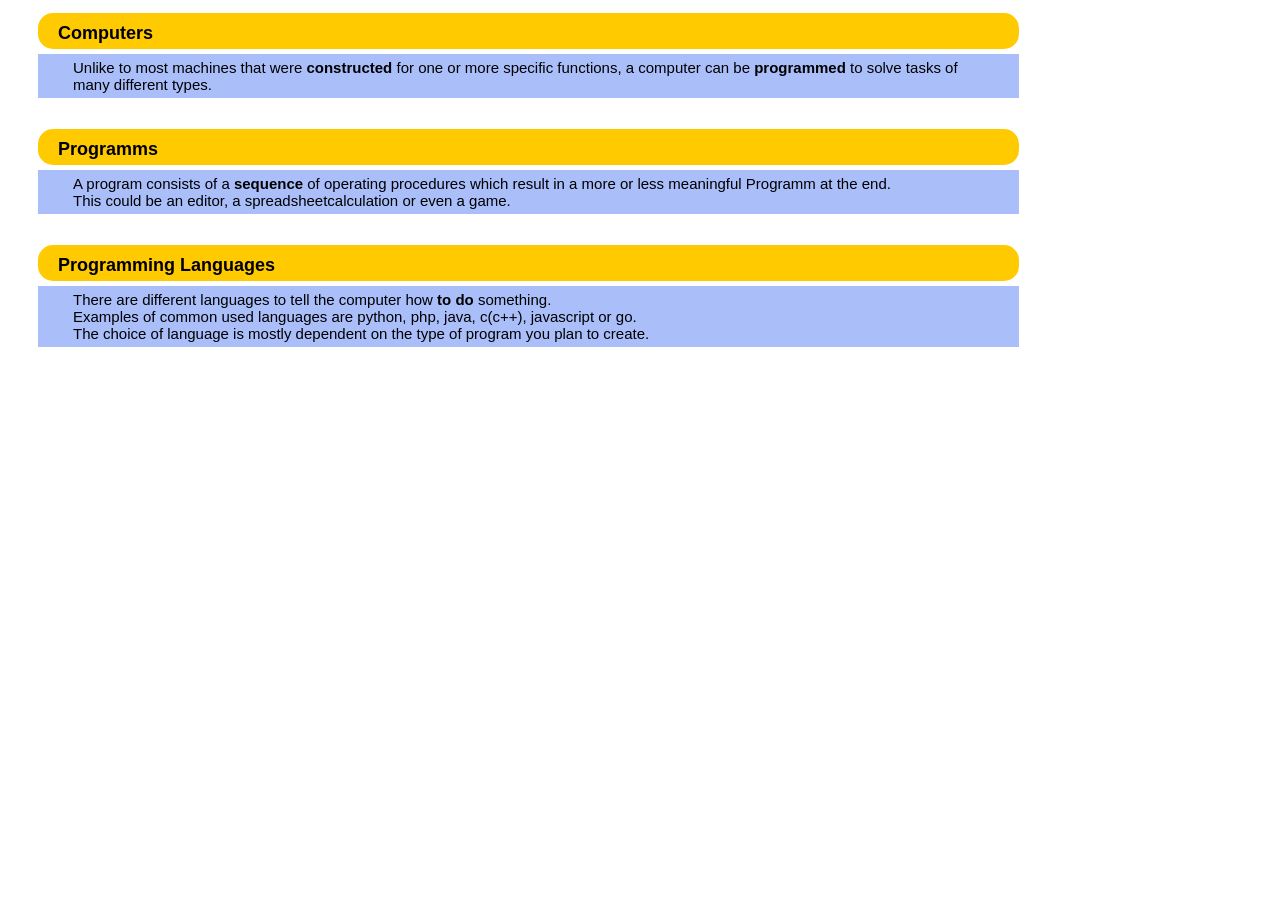
<file: Stage1,2/generated_output.html>
<!DOCTYPE html>
<html>
        <head>
                <meta charset="UTF-8">
                <meta http-equiv="X-UA-Compatible" content="IE=edge">
                <meta name="viewport" content="width=device-width, initial-scale=1">
                <title>Udacity Stage2: Notes generated with script</title>
                <link rel="stylesheet" href="http://normalize-css.googlecode.com/svn/trunk/normalize.css" />
                <style type="text/css">
                * {
                        -webkit-box-sizing: border-box;
                        -moz-box-sizing: border-box;
                        -ms-box-sizing: border-box;
                        -webkit-flex-wrap: wrap;
                        box-sizing: border-box;
                }
                .concept-title {
                        background-color: rgb(255, 203, 0);
                        padding-top: 10px;
                        padding-left: 20px;
                        padding-right: 20px;
                        padding-bottom: 5px;
                        border-radius: 15px;
                        margin-top: 5px;
                        margin-bottom: 5px;
                        min-width: 100%;
                }
                .concept-description {
                        font-weight: normal;
                        font-size: smaller;
                        background-color: rgb(170, 190, 250);
                        padding-left: 35px;
                        padding-right: 35px;
                        padding-top: 5px;
                        padding-bottom: 5px ;
                        margin-bottom: 8px;
                        min-width: 100%;
                }

                .concept {
                        font-family: sans-serif;
                        font-weight: bolder;
                        font-size: large;
                        padding-left: 30px;
                        max-width: 80%;
                        display: -webkit-flex; /* Safari */
                        display: flex;
                        flex-wrap: wrap;
                        }
                </style>
                <link rel="icon" href="favicon.ico" sizes="16x16" type="image/png">
        </head>
        <body>

        <div class="concept">
                <div class="concept-title">
                        Computers
                </div>
                <div class="concept-description">

Unlike to most machines that were <strong>constructed</strong>
for one or more specific functions, a computer can be <strong>
programmed</strong> to solve tasks of many different types.
                </div>
        </div>
        <br>

        <div class="concept">
                <div class="concept-title">
                        Programms
                </div>
                <div class="concept-description">

A program consists of a <strong>sequence</strong> of operating procedures which
result in a more or less meaningful Programm at the end. <br>
This could be an editor, a spreadsheetcalculation or even a game.
                </div>
        </div>
        <br>

        <div class="concept">
                <div class="concept-title">
                        Programming Languages
                </div>
                <div class="concept-description">

There are different languages to tell the computer how <strong>to do</strong>
something. <br>Examples of common used languages are python, php, java, c(c++),
javascript or go. <br>The choice of language is mostly dependent on the type of program you
plan to create.
                </div>
        </div>
        <br>
        </body></html>
</file>
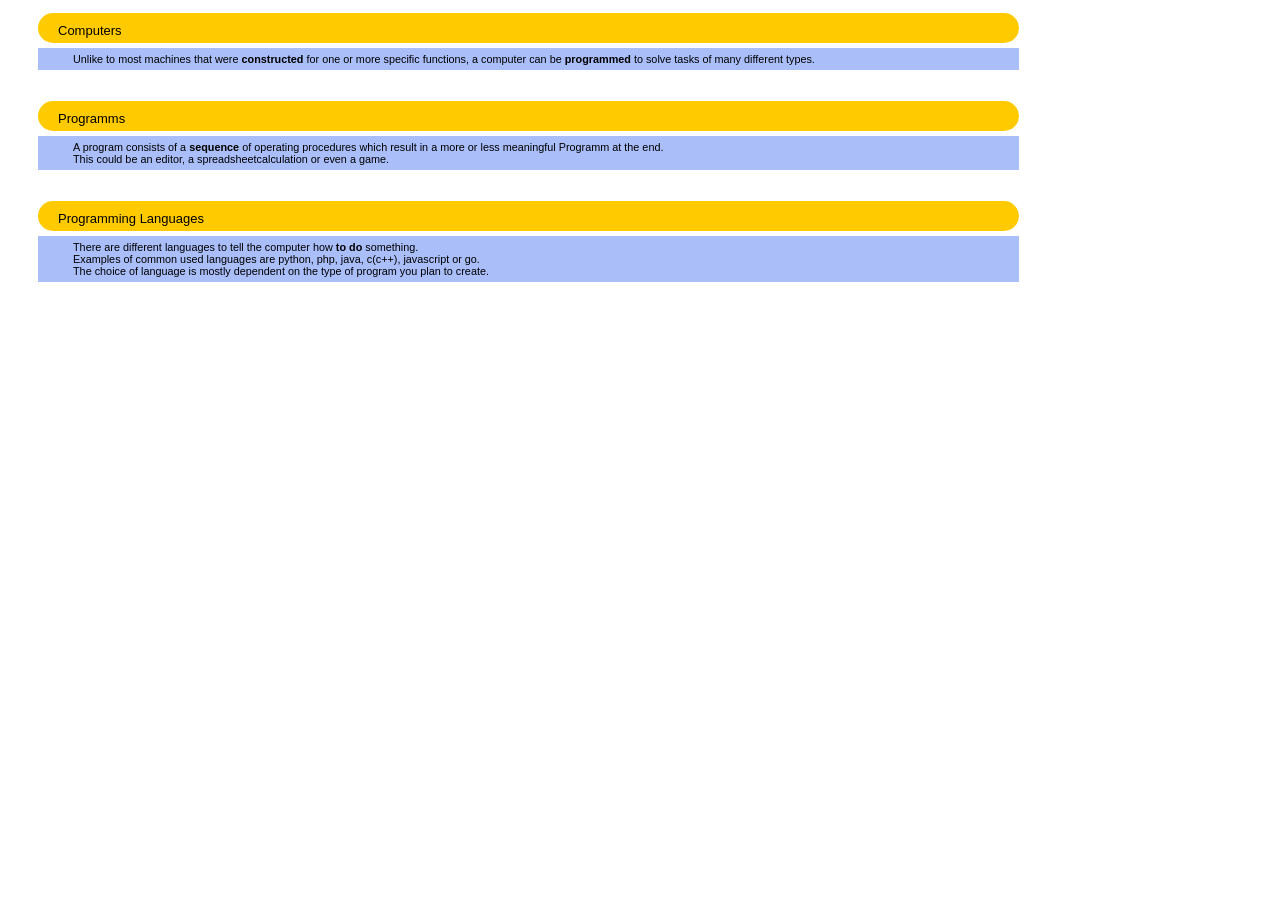
<file: Stage1,2/small_generated_output.html>
<!DOCTYPE html>
<html>
        <head>
                <meta charset="UTF-8">
                <meta http-equiv="X-UA-Compatible" content="IE=edge">
                <meta name="viewport" content="width=device-width, initial-scale=1">
                <title>Udacity Stage2: Notes generated with script</title>
                <link rel="stylesheet" href="http://normalize-css.googlecode.com/svn/trunk/normalize.css" />
                <style type="text/css">
                * {
                        -webkit-box-sizing: border-box;
                        -moz-box-sizing: border-box;
                        -ms-box-sizing: border-box;
                        -webkit-flex-wrap: wrap;
                        box-sizing: border-box;
                }
                .concept-title {
                        background-color: rgb(255, 203, 0);
                        padding-top: 10px;
                        padding-left: 20px;
                        padding-right: 20px;
                        padding-bottom: 5px;
                        border-radius: 15px;
                        margin-top: 5px;
                        margin-bottom: 5px;
                        min-width: 100%;
                }
                .concept-description {
                        font-weight: normal;
                        font-size: smaller;
                        background-color: rgb(170, 190, 250);
                        padding-left: 35px;
                        padding-right: 35px;
                        padding-top: 5px;
                        padding-bottom: 5px ;
                        margin-bottom: 8px;
                        min-width: 100%;
                }

                .concept {
                        font-family: sans-serif;
                        font-size: small;
                        padding-left: 30px;
                        max-width: 80%;
                        display: -webkit-flex; /* Safari */
                        display: flex;
                        flex-wrap: wrap;
                }
                </style>
                <link rel="icon" href="favicon.ico" sizes="16x16" type="image/png">
        </head>
        <body>

        <div class="concept">
                <div class="concept-title">
                        Computers
                </div>
                <div class="concept-description">

Unlike to most machines that were <strong>constructed</strong>
for one or more specific functions, a computer can be <strong>
programmed</strong> to solve tasks of many different types.
                </div>
        </div>
        <br>

        <div class="concept">
                <div class="concept-title">
                        Programms
                </div>
                <div class="concept-description">

A program consists of a <strong>sequence</strong> of operating procedures which
result in a more or less meaningful Programm at the end. <br>
This could be an editor, a spreadsheetcalculation or even a game.
                </div>
        </div>
        <br>

        <div class="concept">
                <div class="concept-title">
                        Programming Languages
                </div>
                <div class="concept-description">

There are different languages to tell the computer how <strong>to do</strong>
something. <br>Examples of common used languages are python, php, java, c(c++),
javascript or go. <br>The choice of language is mostly dependent on the type of program you
plan to create.
                </div>
        </div>
        <br>
        </body></html>
</file>
